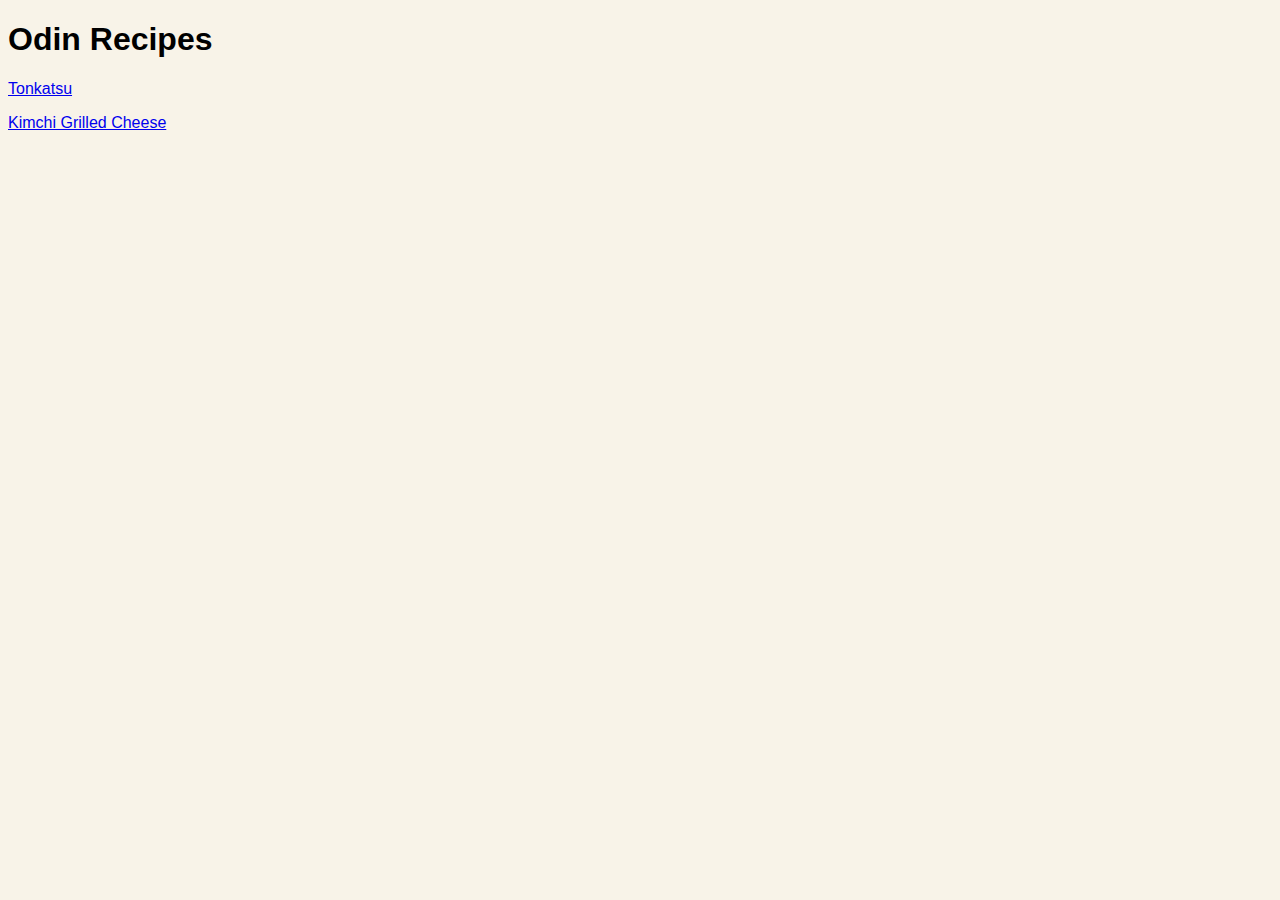
<file: index.html>
<!DOCTYPE html>
<html>
    <head>
        <link rel="stylesheet" href="styles.css" />
        <title>Odin Recipes</title>
        <meta charset="UTF-8">
    </head>

    <body>
        <h1>Odin Recipes</h1>
        <p><a href="recipes/tonkatsu.html">Tonkatsu</a></p>
        <p><a href="recipes/kimchigrilledcheese.html">Kimchi Grilled Cheese</a></p>
    </body>
</html>
</file>
<file: styles.css>
*{
    font-family: Arial, Helvetica, sans-serif;
}
body{
    background-color: rgb(248, 243, 232);
}
.center-text{
    text-align: center;
}
img{
    display: block;
    margin: 0 auto;
}
</file>
